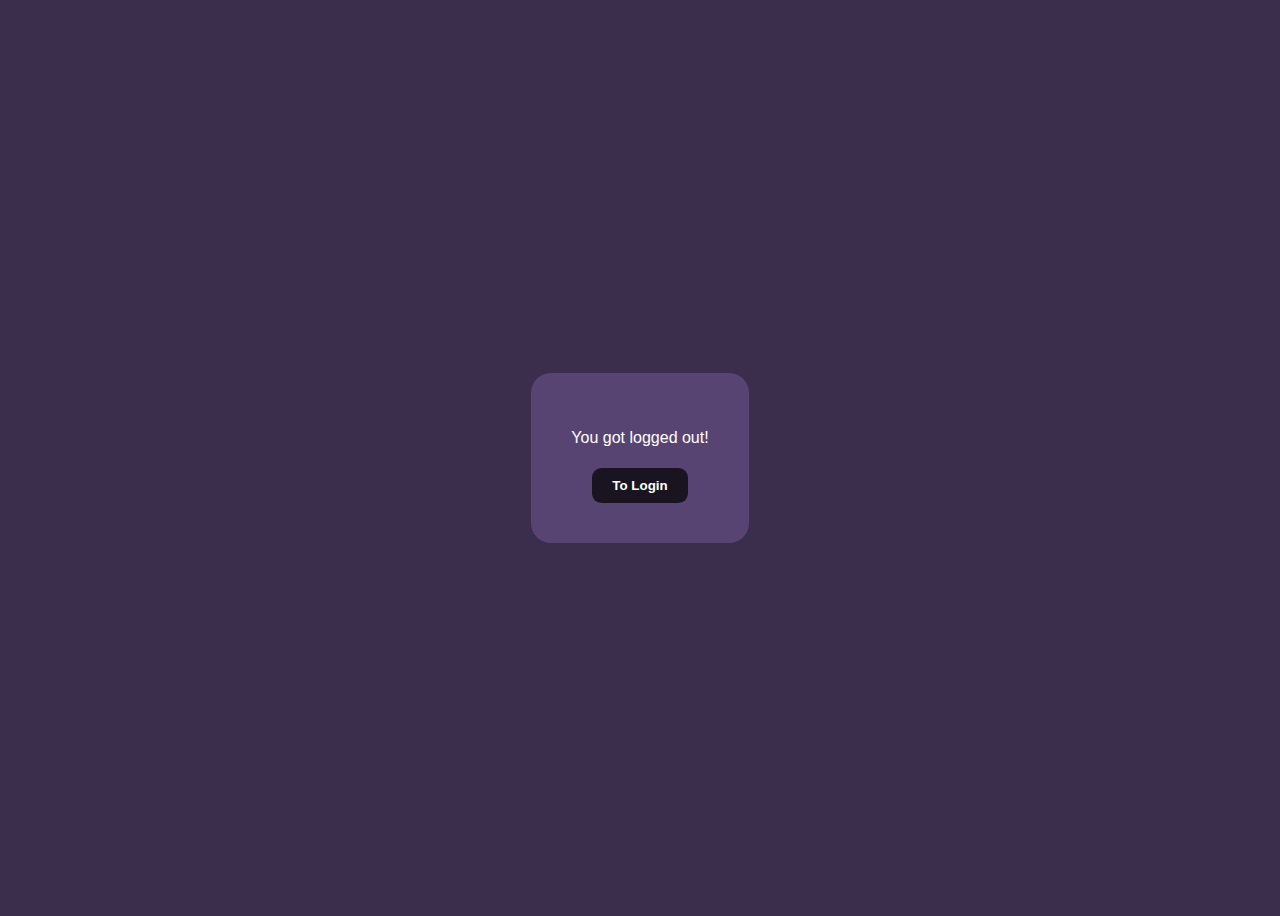
<file: templates/logout.html>
<!DOCTYPE html>
<html lang="en">
<head>
    <meta charset="UTF-8">
    <meta name="viewport" content="width=device-width, initial-scale=1.0">
    <title>Document</title>
    <link rel="icon" type="image/x-icon" href="/static/icon/smallNoBg.ico">
    <style>
        @import url(/static/style/root.css);
        body{
            height: 100vh;
            width: 100vw;
            background-color: var(--bg);
            display: flex;
            flex-direction: column;
            align-items: center;
            justify-content: center;
            font-family: Helvetica, sans-serif;
        }
        dialog{
            border: none;
            display: flex;
            flex-direction: column;
            align-items: center;
            justify-content: center;
            color: var(--white);
            background-color: var(--secbg);
            padding: 40px;
            border-radius: 20px;
        }
        button {
            font-family: Arial, Helvetica, sans-serif;
            font-weight: bold;
            color: var(--white);
            background-color: var(--dark);
            padding: 10px 20px;
            border: none;
            border-radius: .6rem;
            position: relative;
            cursor: pointer;
            overflow: hidden;
            margin-top: 5px;
          }
          
          button span:not(:nth-child(6)) {
            position: absolute;
            left: 50%;
            top: 50%;
            transform: translate(-50%, -50%);
            height: 30px;
            width: 30px;
            background-color: var(--details);
            border-radius: 50%;
            transition: .6s ease;
          }
          
          button span:nth-child(6) {
            position: relative;
          }
          
          button span:nth-child(1) {
            transform: translate(-3.3em, -4em);
          }
          
          button span:nth-child(2) {
            transform: translate(-6em, 1.3em);
          }
          
          button span:nth-child(3) {
            transform: translate(-.2em, 1.8em);
          }
          
          button span:nth-child(4) {
            transform: translate(3.5em, 1.4em);
          }
          
          button span:nth-child(5) {
            transform: translate(3.5em, -3.8em);
          }
          
          button:hover span:not(:nth-child(6)) {
            transform: translate(-50%, -50%) scale(4);
            transition: 1.5s ease;
          }
        
    </style>
</head>
<body>
    <dialog open>
        <div id="logoutMsg">
            <p>You got logged out!</p>
        </div>
        <button class="m-30" id="toLogin">
            <span class="circle1"></span>
            <span class="circle2"></span>
            <span class="circle3"></span>
            <span class="circle4"></span>
            <span class="circle5"></span>
            <span class="text" type="submit">To Login</span>
        </button>

    </dialog>
</body>
<script>
    document.getElementById('toLogin').addEventListener('click',() => {
        window.location.href = '/login';
    } ) 

    function preventBack(){window.history.forward();}
    setTimeout("preventBack()", 0);
    window.onunload=function(){null};
</script>
</html>
</file>
